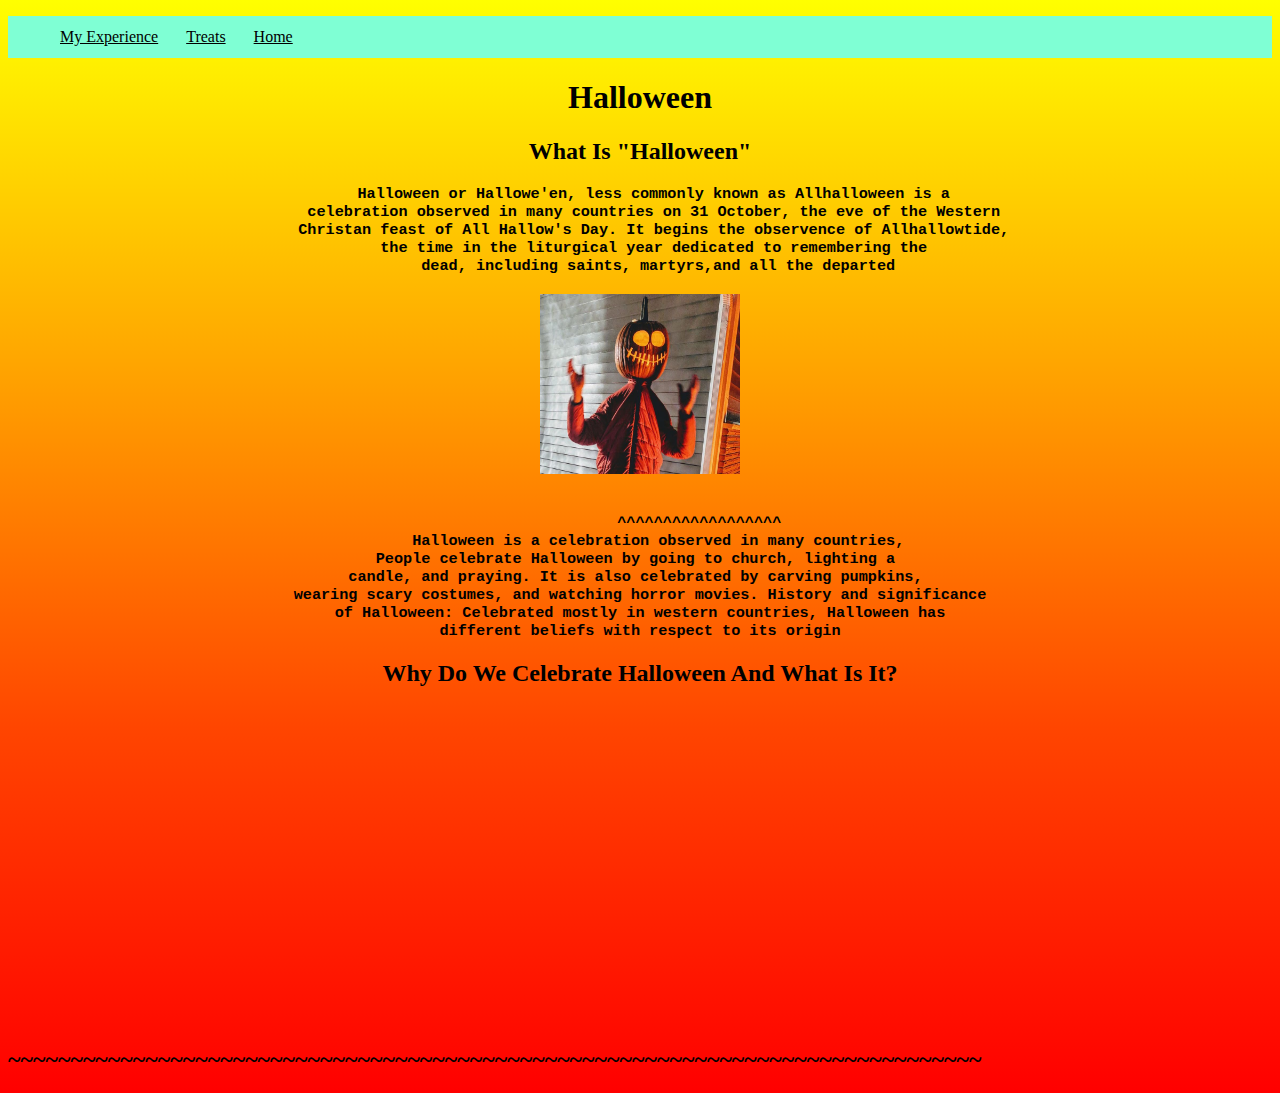
<file: index.html>
<!DOCTYPE html>
<html lang="en">
<head>
    <meta charset="UTF-8">
    <meta http-equiv="X-UA-Compatible" content="IE=edge">
    <meta name="viewport" content="width=device-width, initial-scale=1.0">
    <title> Halloween</title>
    <link rel="stylesheet" href="Halloween-2021.css"></head>
<body>
    <DIV id="flip">
        <UL>
         <li>
 <a href="My Expiryeancehalloween.html">My Experience</a>
         </li>
         <li>
     <a href="treats halloween.html">Treats</a>
 
         </li>
         <li>
            <a href="index.html">Home</a>
        </li>
        </UL>
         </DIV>
    <h1><center>Halloween</center></h1>
    <h2><center>What Is "Halloween"</center></h2>
<h3><center><pre>
    Halloween or Hallowe'en, less commonly known as Allhalloween is a 
    celebration observed in many countries on 31 October, the eve of the Western 
    Christan feast of All Hallow's Day. It begins the observence of Allhallowtide, 
    the time in the liturgical year dedicated to remembering the 
    dead, including saints, martyrs,and all the departed
</pre></center></h3>
<center><img src="Halloween_htmlproject.jpg" width="200" height="180"></center>
<H3><PRE><CENTER>
             ^^^^^^^^^^^^^^^^^^
    Halloween is a celebration observed in many countries,
People celebrate Halloween by going to church, lighting a 
candle, and praying. It is also celebrated by carving pumpkins, 
wearing scary costumes, and watching horror movies. History and significance
 of Halloween: Celebrated mostly in western countries, Halloween has 
different beliefs with respect to its origin
</CENTER></PRE></H3>
<h2><center>Why Do We Celebrate Halloween And What Is It?</center></h2>
<center><iframe width="560" height="315" src="https://www.youtube.com/embed/EBRwNll4Gbo" title="YouTube video player" frameborder="0" allow="accelerometer; autoplay; clipboard-write; encrypted-media; gyroscope; picture-in-picture" allowfullscreen></iframe></center>
<h2>~~~~~~~~~~~~~~~~~~~~~~~~~~~~~~~~~~~~~~~~~~~~~~~~~~~~~~~~~~~~~~~~~~~~~~~~~~~~~~</h2>




<audio id="doomofdoom" autoplay="true" loop >
    <source src="ghastly-castle-111bpm-cm-loopable-10016.mp3"  type="audio/mpeg"></source>
</audio>

</audio>


</body>
</html>
</file>
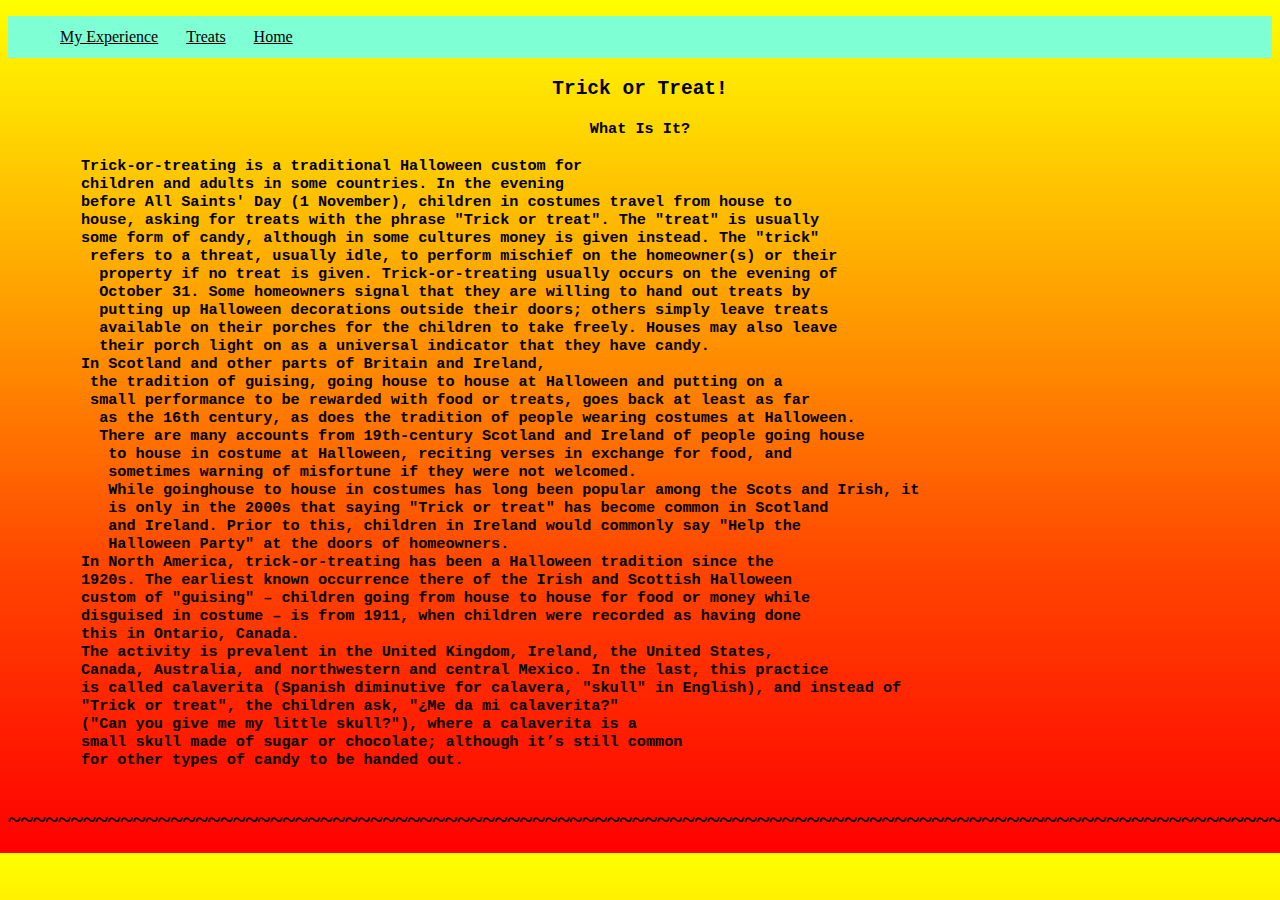
<file: treats halloween.html>
<!DOCTYPE html>
<html lang="en">
<head>
    <meta charset="UTF-8">
    <meta http-equiv="X-UA-Compatible" content="IE=edge">
    <meta name="viewport" content="width=device-width, initial-scale=1.0">
    <link rel="stylesheet" href="treatshalloween.css">
    <title>Treats (Halloween 2021)</title>
</head>
<body>
    <DIV id="flip">
        <UL>
         <li>
 <a href="My Expiryeancehalloween.html">My Experience</a>
         </li>
         <li>
     <a href="treats halloween.html">Treats</a>
 
         </li>
         <li>
            <a href="index.html">Home</a>
        </li>
        </UL>
         </DIV>
    <H2><pre><center>Trick or Treat!</center></pre></H2>
    <h3><pre><center>What Is It?</center></pre></h3>
    <H3><PRE>
        Trick-or-treating is a traditional Halloween custom for 
        children and adults in some countries. In the evening 
        before All Saints' Day (1 November), children in costumes travel from house to 
        house, asking for treats with the phrase "Trick or treat". The "treat" is usually 
        some form of candy, although in some cultures money is given instead. The "trick"
         refers to a threat, usually idle, to perform mischief on the homeowner(s) or their
          property if no treat is given. Trick-or-treating usually occurs on the evening of 
          October 31. Some homeowners signal that they are willing to hand out treats by 
          putting up Halloween decorations outside their doors; others simply leave treats 
          available on their porches for the children to take freely. Houses may also leave 
          their porch light on as a universal indicator that they have candy.
        In Scotland and other parts of Britain and Ireland,
         the tradition of guising, going house to house at Halloween and putting on a 
         small performance to be rewarded with food or treats, goes back at least as far
          as the 16th century, as does the tradition of people wearing costumes at Halloween. 
          There are many accounts from 19th-century Scotland and Ireland of people going house
           to house in costume at Halloween, reciting verses in exchange for food, and 
           sometimes warning of misfortune if they were not welcomed.  
           While goinghouse to house in costumes has long been popular among the Scots and Irish, it 
           is only in the 2000s that saying "Trick or treat" has become common in Scotland 
           and Ireland. Prior to this, children in Ireland would commonly say "Help the 
           Halloween Party" at the doors of homeowners.
        In North America, trick-or-treating has been a Halloween tradition since the 
        1920s. The earliest known occurrence there of the Irish and Scottish Halloween 
        custom of "guising" – children going from house to house for food or money while 
        disguised in costume – is from 1911, when children were recorded as having done 
        this in Ontario, Canada.
        The activity is prevalent in the United Kingdom, Ireland, the United States, 
        Canada, Australia, and northwestern and central Mexico. In the last, this practice 
        is called calaverita (Spanish diminutive for calavera, "skull" in English), and instead of 
        "Trick or treat", the children ask, "¿Me da mi calaverita?" 
        ("Can you give me my little skull?"), where a calaverita is a 
        small skull made of sugar or chocolate; although it’s still common 
        for other types of candy to be handed out.
    </PRE></H3>
    <audio id="doomofdoom" autoplay="true" loop >
        <source src="ghastly-castle-111bpm-cm-loopable-10016.mp3"  type="audio/mpeg"></source>
    </audio>
<H2>~~~~~~~~~~~~~~~~~~~~~~~~~~~~~~~~~~~~~~~~~~~~~~~~~~~~~~~~~~~~~~~~~~~~~~~~~~~~~~~~~~~~~~~~~~~~~~~~~~~~~~~~~~~~~~~~~~~~~~~~~~~~~~~~~~~~~~~~~~</H2>
</body>
</html>
</file>
<file: Halloween-2021.css>
Body{
    background-image:linear-gradient(yellow,orange,orangered,red);
}
#flip{
    background-color:aquamarine;
    padding:0%;
  }
  #flip li{
list-style: none;
display: inline-block;
padding: 12px; 
  }
 #flip a{
   color: black;
 }
 #doomofdoom{
  background-color: brown;
  color: chartreuse;
}
</file>
<file: treatshalloween.css>
#flip{
    background-color:aquamarine;
    padding:0%;
  }
  #flip li{
list-style: none;
display: inline-block;
padding: 12px; 
  }
 #flip a{
   color: black;
 }
 Body{
     background-image: linear-gradient(yellow,orange,orangered,red);
 }
 #doomofdoom{
   background-color: brown;
   color: chartreuse;
 }
</file>
